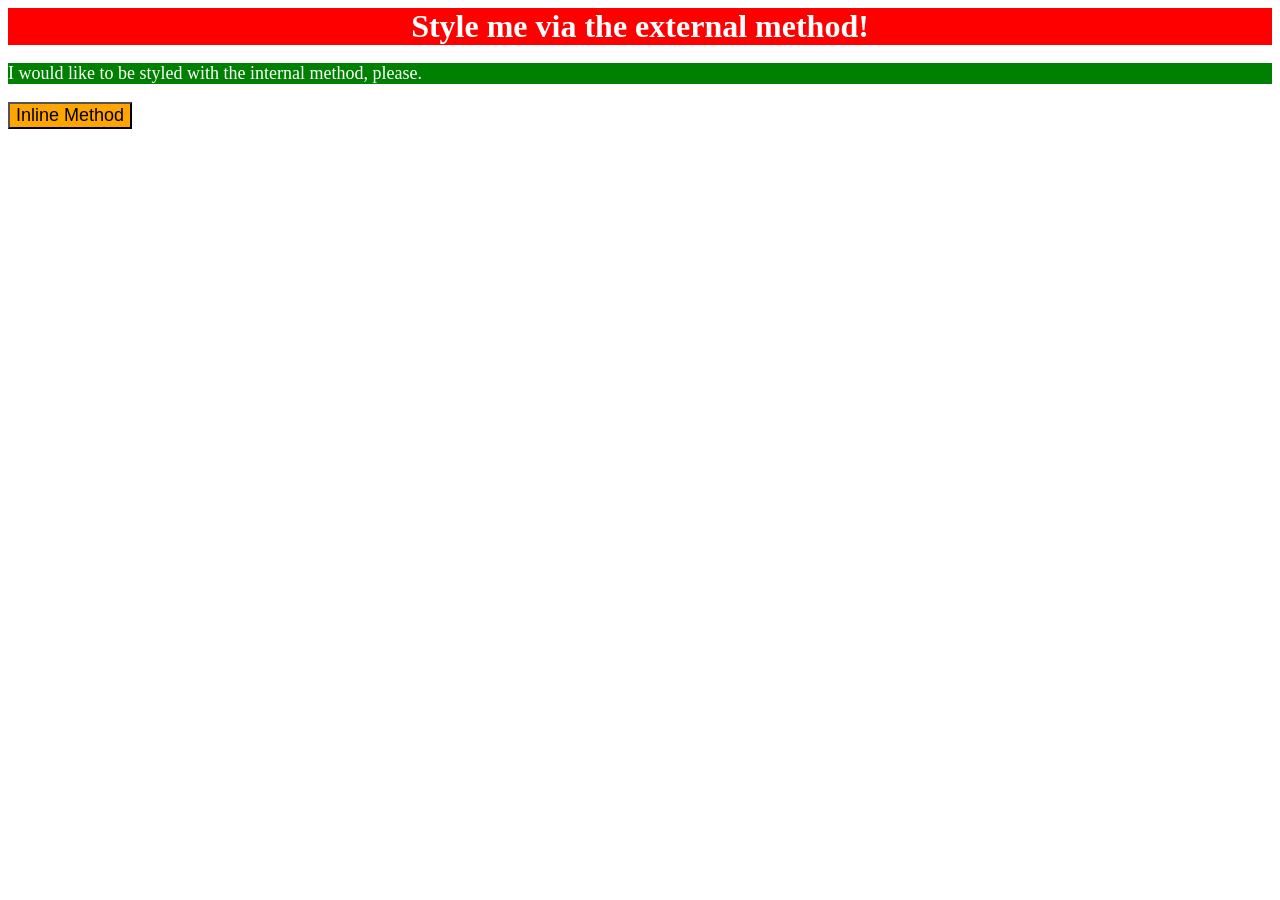
<file: foundations/intro-to-css/01-css-methods/index.html>
<!DOCTYPE html>
<html lang="en">
  <head>
    <meta charset="UTF-8">
    <meta http-equiv="X-UA-Compatible" content="IE=edge">
    <meta name="viewport" content="width=device-width, initial-scale=1.0">
    <title>Methods for Adding CSS</title>
    <link rel="stylesheet" href="style.css">
    <style>
      p{
        background-color:green;
        color:white;
        font-size:18px;
      }
    </style>
  </head>
  <body>
    <div>Style me via the external method!</div>
    <p>I would like to be styled with the internal method, please.</p>
    <button style="background-color:orange; font-size:18px;">Inline Method</button>
  </body>
</html>
</file>
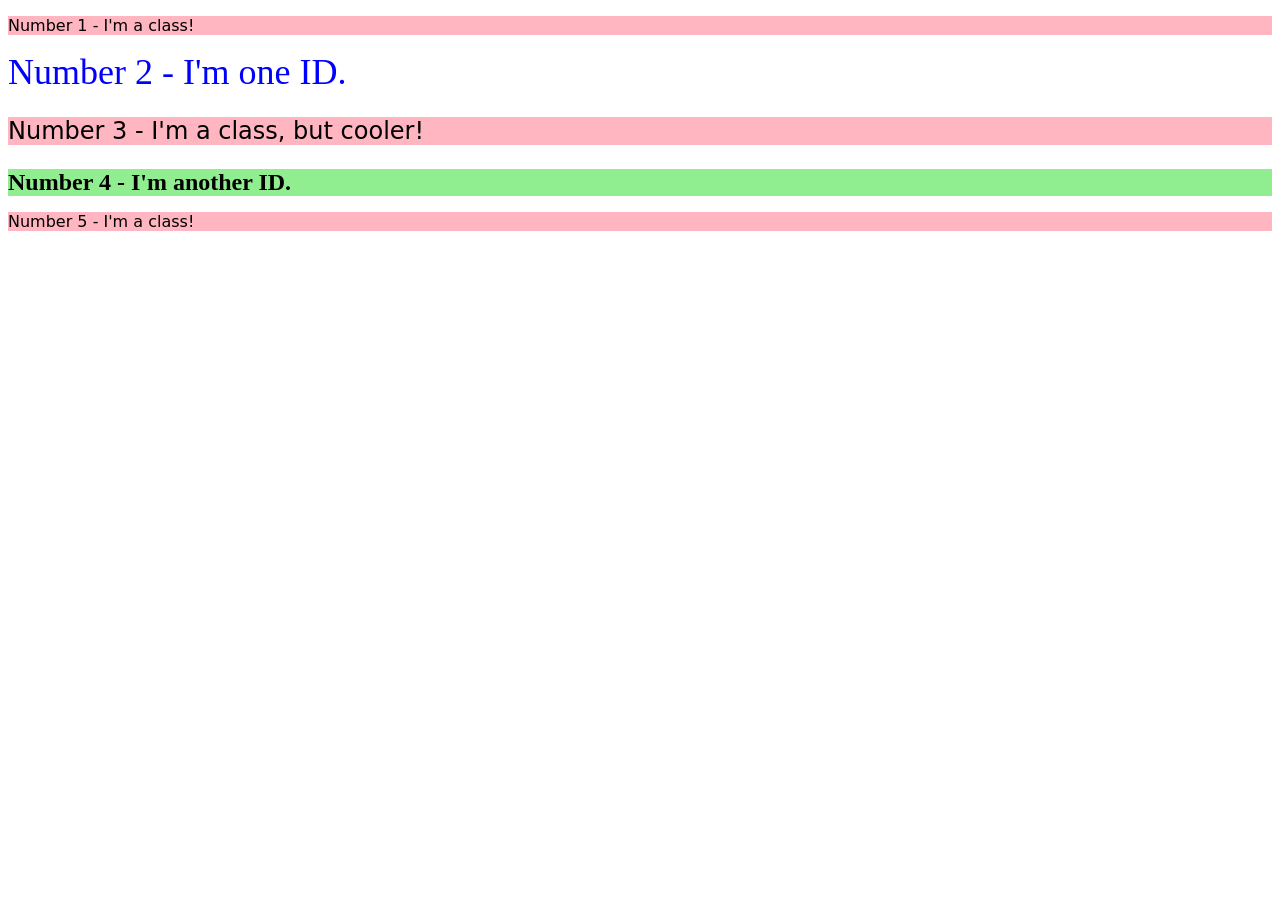
<file: foundations/intro-to-css/02-class-id-selectors/index.html>
<!DOCTYPE html>
<html lang="en">
  <head>
    <meta charset="UTF-8">
    <meta http-equiv="X-UA-Compatible" content="IE=edge">
    <meta name="viewport" content="width=device-width, initial-scale=1.0">
    <title>Class and ID Selectors</title>
    <link rel="stylesheet" href="style.css">
  </head>
  <body>
    <p class="odd">Number 1 - I'm a class!</p>
    <div class="two">Number 2 - I'm one ID.</div>
    <p class="odd three">Number 3 - I'm a class, but cooler!</p>
    <div class="four">Number 4 - I'm another ID.</div>
    <p class="odd">Number 5 - I'm a class!</p>
  </body>
</html>
</file>
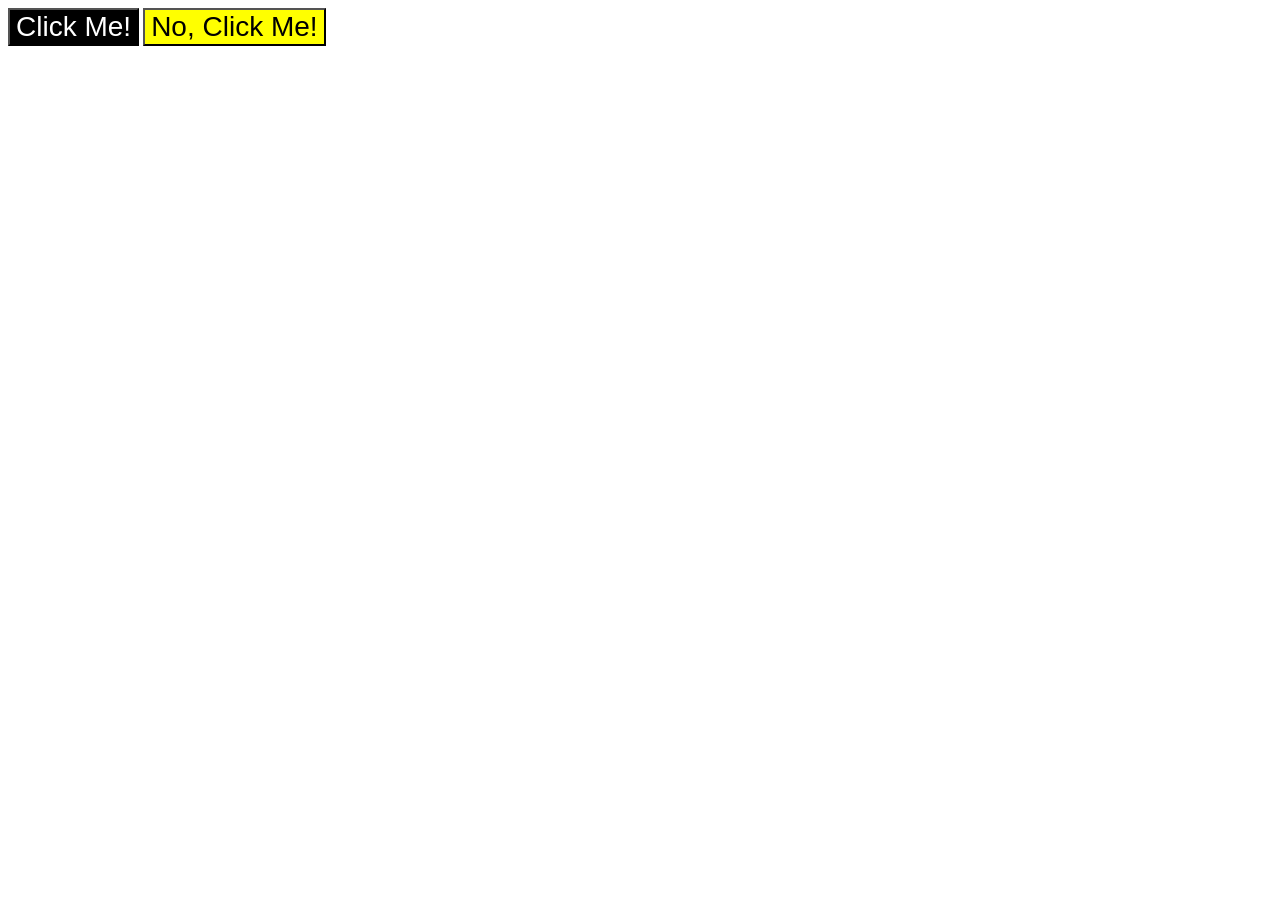
<file: foundations/intro-to-css/03-grouping-selectors/index.html>
<!DOCTYPE html>
<html lang="en">
  <head>
    <meta charset="UTF-8">
    <meta http-equiv="X-UA-Compatible" content="IE=edge">
    <meta name="viewport" content="width=device-width, initial-scale=1.0">
    <title>Grouping Selectors</title>
    <link rel="stylesheet" href="style.css">
  </head>
  <body>
    <button class="black">Click Me!</button>
    <button class="yellow">No, Click Me!</button>
  </body>
</html>
</file>
<file: foundations/intro-to-css/01-css-methods/style.css>
div {
    background-color:red;
    color:white;
    font-size:32px;
    font-weight:bold;
    text-align:center;
}
</file>
<file: foundations/intro-to-css/02-class-id-selectors/style.css>
.odd,
.three{
    background-color:#FFB6C1;
    font-family:"Verdana","DejaVu Sans",sans-serif;

}

.two{
    color:rgb(0,0,255);
    font-size:36px;
}

.three{
    font-size:24px;
}

.four{
    background-color:#90EE90;
    font-size:24px;
    font-weight:bold;
}
</file>
<file: foundations/intro-to-css/03-grouping-selectors/style.css>
.black,
.yellow{
    font-size:28px;
    font-family:"Helvetica","Times New Roman",sans-serif;
}

.black{
    background-color:rgb(0,0,0);
    color:rgb(255,255,255);
}

.yellow{
    background-color:yellow;
}
</file>
